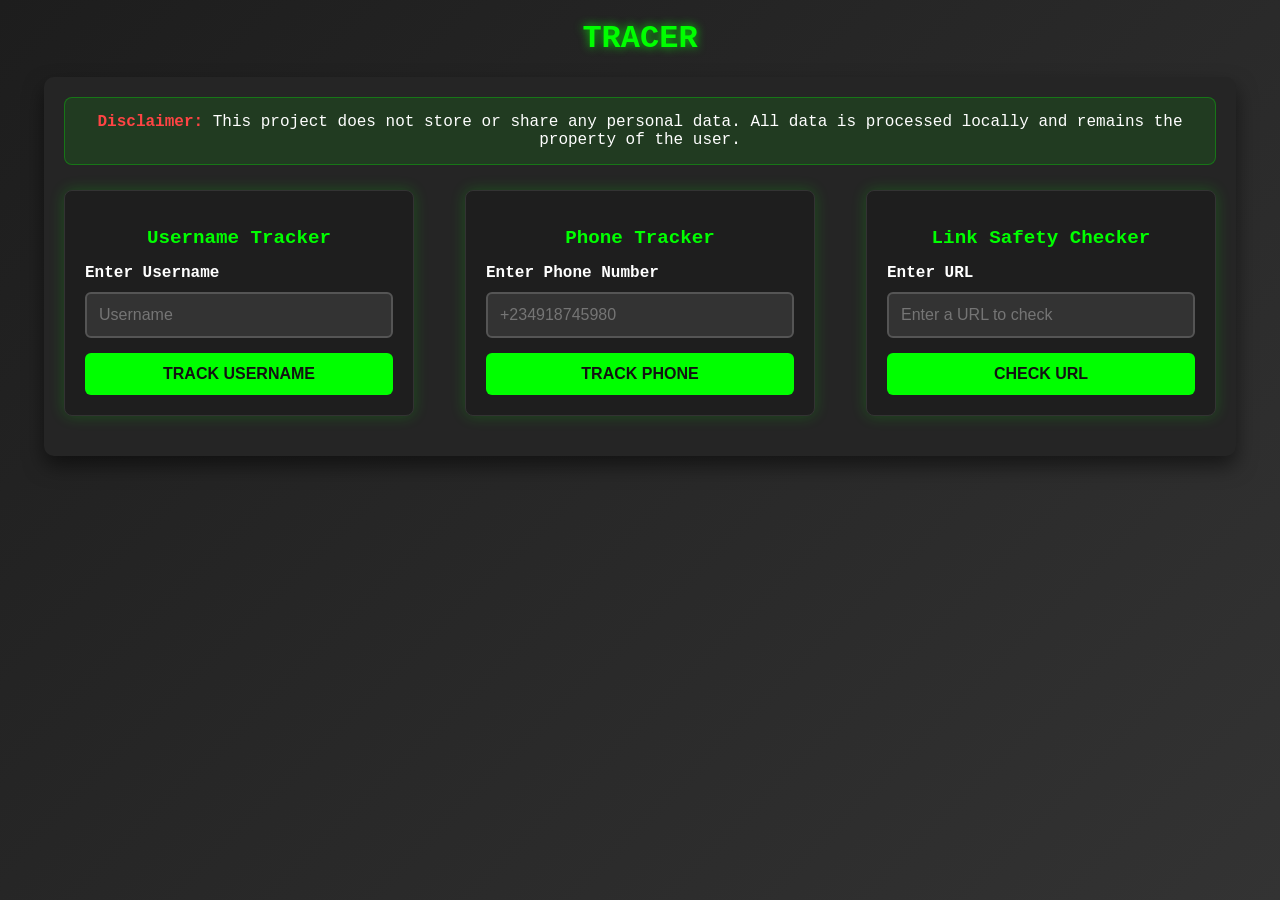
<file: templates/index.html>
<!DOCTYPE html>
<html lang="en">
<head>
    <meta charset="UTF-8">
    <meta name="viewport" content="width=device-width, initial-scale=1.0">
    <title>Tracer</title>
    <link rel="apple-touch-icon" sizes="180x180" href="/static/apple-touch-icon.png">
    <link rel="icon" type="image/png" sizes="32x32" href="/static/favicon-32x32.png">
    <link rel="icon" type="image/png" sizes="16x16" href="/static/favicon-16x16.png">
    <link rel="manifest" href="/static/site.webmanifest">
    <style>
        /* General Styles */
        body {
            font-family: 'Courier New', Courier, monospace;
            margin: 0;
            padding: 0;
            display: flex;
            flex-direction: column;
            justify-content: flex-start;
            align-items: center;
            min-height: 100vh;
            background: linear-gradient(135deg, #1d1d1d, #333333);
            color: #00ff00;
        }

        h1 {
            margin-top: 20px;
            margin-bottom: 20px;
            text-transform: uppercase;
            font-size: 2rem;
            color: #00ff00;
            text-shadow: 0 0 10px rgba(0, 255, 0, 0.8);
            text-align: center;
        }

        .container {
            width: 90%;
            max-width: 1200px;
            background-color: #252525;
            padding: 20px;
            border-radius: 10px;
            box-shadow: 0 10px 20px rgba(0, 0, 0, 0.5);
        }

        .disclaimer {
            text-align: center;
            background: rgba(0, 255, 0, 0.1);
            padding: 15px;
            border-radius: 8px;
            border: 1px solid rgba(0, 255, 0, 0.3);
            margin-bottom: 25px;
            font-size: 1rem;
            color: #ffffff;
        }

        .disclaimer strong {
            color: #ff4444;
        }

        /* Forms Container */
        .forms {
            display: flex;
            flex-wrap: wrap; /* Allow forms to wrap in smaller containers */
            justify-content: space-between;
            gap: 20px;
            margin-top: 15px;
            margin-bottom: 20px;
        }

        form {
            flex: 1 1 30%; /* Allow forms to fill space but not exceed 30% of container width */
            min-width: 280px;
            max-width: 350px;
            border: 1px solid #333333;
            border-radius: 8px;
            padding: 20px;
            background: #1e1e1e;
            box-shadow: 0 0 15px rgba(0, 255, 0, 0.2);
            transition: box-shadow 0.3s ease;
            box-sizing: border-box; /* Include padding and borders in element's total width */
        }

        form:hover {
            box-shadow: 0 0 20px rgba(0, 255, 0, 0.4);
        }

        h2 {
            margin-bottom: 15px;
            font-size: 1.2rem;
            color: #00ff00;
            text-align: center;
        }

        label {
            display: block;
            margin-bottom: 10px;
            font-weight: bold;
            color: #ffffff;
            font-size: 1rem;
        }

        input {
            width: 100%;
            padding: 12px;
            margin-bottom: 15px;
            background-color: #333;
            color: #00ff00;
            border: 2px solid #555;
            border-radius: 6px;
            font-size: 1rem;
            transition: border-color 0.3s ease;
            box-sizing: border-box; /* Ensures padding and borders do not cause overflow */
        }

        input:focus {
            border-color: #00ff00;
            outline: none;
        }

        button {
            width: 100%;
            padding: 12px;
            background-color: #00ff00;
            color: #121212;
            border: none;
            border-radius: 6px;
            font-size: 1rem;
            font-weight: bold;
            cursor: pointer;
            transition: all 0.3s ease;
            text-transform: uppercase;
        }

        button:hover {
            background-color: #00cc00;
            transform: translateY(-2px);
            box-shadow: 0 6px 10px rgba(0, 255, 0, 0.3);
        }

        button:active {
            transform: translateY(0);
            box-shadow: none;
        }

        /* Responsive Styles */
        @media (max-width: 768px) {
            .forms {
                justify-content: center;
                gap: 15px;
            }

            form {
                flex: 1 1 100%; /* Forms will now stack on small devices */
                max-width: none;
            }

            h1 {
                font-size: 1.5rem; /* Adjust header size for small devices */
            }

            input {
                padding: 10px; /* Smaller input padding for small devices */
            }
        }
    </style>
    <script>
         document.addEventListener("DOMContentLoaded", () => {
                // Phone Number Validation
                const phoneForm = document.querySelector('form[action="/phone_tracker"]');
                phoneForm.addEventListener("submit", (e) => {
                    const phone = document.getElementById("phone").value.trim();
                    const phoneRegex = /^\+?[1-9]\d{1,14}$/; // Basic international format
                    if (!phoneRegex.test(phone)) {
                        e.preventDefault();
                        alert("Please enter a valid phone number in international format, e.g., +123456789.");
                    }
                });
    
                // URL Validation
                const urlForm = document.querySelector('form[action="/check_link"]');
                urlForm.addEventListener("submit", (e) => {
                    const url = document.getElementById("url").value.trim();
                    const urlRegex = /^(https?:\/\/)?([\w\-]+\.)+[\w\-]{2,}(\/.*)?$/i;
                    if (!urlRegex.test(url)) {
                        e.preventDefault();
                        alert("Please enter a valid URL starting with http:// or https://.");
                    }
                });
            });
    </script>
</head>
<body>
    <h1>Tracer</h1>
    <div class="container">
        <div class="disclaimer">
            <strong>Disclaimer:</strong> This project does not store or share any personal data. 
            All data is processed locally and remains the property of the user.
        </div>
        
        <div class="forms">
            <form action="/username_tracker" method="POST">
                <h2>Username Tracker</h2>
                <label for="username">Enter Username</label>
                <input type="text" id="username" name="username" placeholder="Username" required>
                <button type="submit">Track Username</button>
            </form>

            <form action="/phone_tracker" method="POST">
                <h2>Phone Tracker</h2>
                <label for="phone">Enter Phone Number</label>
                <input type="text" id="phone" name="phone" placeholder="+234918745980" required>
                <button type="submit">Track Phone</button>
            </form>

            <form action="/check_link" method="POST">
                <h2>Link Safety Checker</h2>
                <label for="url">Enter URL</label>
                <input type="text" id="url" name="url" placeholder="Enter a URL to check" required>
                <button type="submit">Check URL</button>
            </form>
        </div>
    </div>
</body>
</html>
</file>
